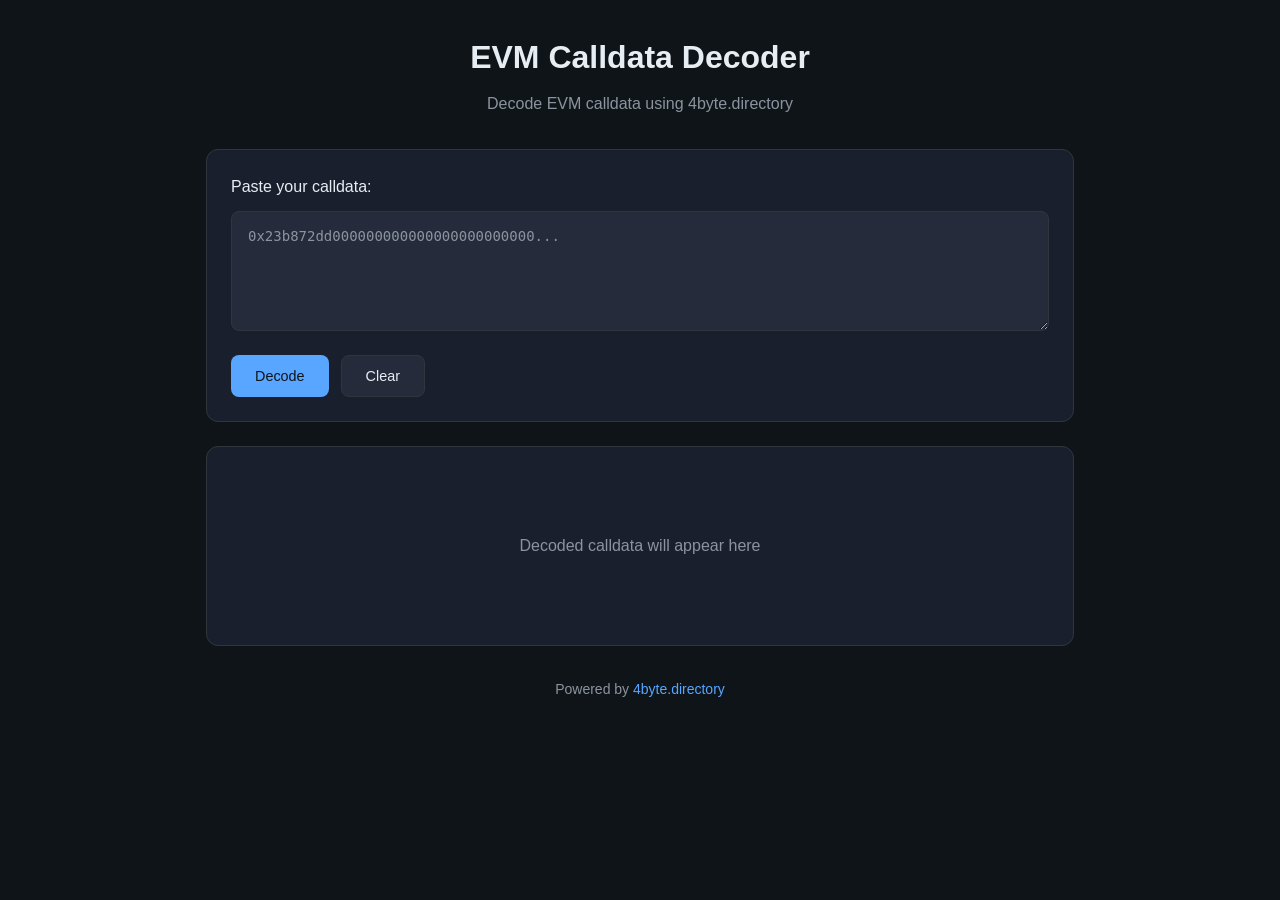
<file: index.html>
<!DOCTYPE html>
<html lang="en">
<head>
    <meta charset="UTF-8">
    <meta name="viewport" content="width=device-width, initial-scale=1.0">
    <title>EVM Calldata Decoder</title>
    <link rel="stylesheet" href="style.css">
</head>
<body>
    <div class="container">
        <header>
            <h1>EVM Calldata Decoder</h1>
            <p class="subtitle">Decode EVM calldata using 4byte.directory</p>
        </header>

        <main>
            <section class="input-section">
                <label for="calldata-input">Paste your calldata:</label>
                <textarea
                    id="calldata-input"
                    placeholder="0x23b872dd000000000000000000000000..."
                    spellcheck="false"
                ></textarea>
                <div class="button-group">
                    <button id="decode-btn">Decode</button>
                    <button id="clear-btn" class="secondary">Clear</button>
                </div>
            </section>

            <section class="output-section" id="output-section">
                <div class="placeholder" id="placeholder">
                    <p>Decoded calldata will appear here</p>
                </div>
                <div class="result" id="result" style="display: none;">
                    <div class="result-header">
                        <h2>Decoded Result</h2>
                        <span class="selector-badge" id="selector-badge"></span>
                    </div>

                    <div class="result-card" id="function-info">
                        <h3>Function Signature</h3>
                        <div class="signatures-list" id="signatures-list"></div>
                    </div>

                    <div class="result-card" id="params-card">
                        <h3>Parameters</h3>
                        <div class="params-table" id="params-table"></div>
                    </div>

                    <div class="result-card">
                        <h3>Raw Calldata</h3>
                        <div class="raw-calldata" id="raw-calldata"></div>
                    </div>
                </div>

                <div class="error" id="error" style="display: none;">
                    <p id="error-message"></p>
                </div>

                <div class="loading" id="loading" style="display: none;">
                    <div class="spinner"></div>
                    <p>Decoding...</p>
                </div>
            </section>
        </main>

        <footer>
            <p>Powered by <a href="https://www.4byte.directory/" target="_blank" rel="noopener">4byte.directory</a></p>
        </footer>
    </div>

    <script src="script.js"></script>
</body>
</html>
</file>
<file: style.css>
* {
    margin: 0;
    padding: 0;
    box-sizing: border-box;
}

:root {
    --bg-primary: #0f1419;
    --bg-secondary: #1a1f2e;
    --bg-tertiary: #252b3b;
    --text-primary: #e6edf3;
    --text-secondary: #8b949e;
    --accent: #58a6ff;
    --accent-hover: #79b8ff;
    --success: #3fb950;
    --error: #f85149;
    --warning: #d29922;
    --border: #30363d;
    --font-mono: 'SF Mono', 'Fira Code', 'Consolas', monospace;
}

body {
    font-family: -apple-system, BlinkMacSystemFont, 'Segoe UI', Roboto, Oxygen, Ubuntu, sans-serif;
    background-color: var(--bg-primary);
    color: var(--text-primary);
    min-height: 100vh;
    line-height: 1.6;
}

.container {
    max-width: 900px;
    margin: 0 auto;
    padding: 2rem 1rem;
}

header {
    text-align: center;
    margin-bottom: 2rem;
}

header h1 {
    font-size: 2rem;
    font-weight: 600;
    margin-bottom: 0.5rem;
}

.subtitle {
    color: var(--text-secondary);
    font-size: 1rem;
}

main {
    display: flex;
    flex-direction: column;
    gap: 1.5rem;
}

.input-section {
    background: var(--bg-secondary);
    border: 1px solid var(--border);
    border-radius: 12px;
    padding: 1.5rem;
}

.input-section label {
    display: block;
    font-weight: 500;
    margin-bottom: 0.75rem;
    color: var(--text-primary);
}

#calldata-input {
    width: 100%;
    min-height: 120px;
    padding: 1rem;
    font-family: var(--font-mono);
    font-size: 0.875rem;
    background: var(--bg-tertiary);
    border: 1px solid var(--border);
    border-radius: 8px;
    color: var(--text-primary);
    resize: vertical;
    transition: border-color 0.2s;
}

#calldata-input:focus {
    outline: none;
    border-color: var(--accent);
}

#calldata-input::placeholder {
    color: var(--text-secondary);
}

.button-group {
    display: flex;
    gap: 0.75rem;
    margin-top: 1rem;
}

button {
    padding: 0.75rem 1.5rem;
    font-size: 0.9rem;
    font-weight: 500;
    border: none;
    border-radius: 8px;
    cursor: pointer;
    transition: all 0.2s;
}

#decode-btn {
    background: var(--accent);
    color: var(--bg-primary);
}

#decode-btn:hover {
    background: var(--accent-hover);
}

button.secondary {
    background: var(--bg-tertiary);
    color: var(--text-primary);
    border: 1px solid var(--border);
}

button.secondary:hover {
    background: var(--border);
}

.output-section {
    background: var(--bg-secondary);
    border: 1px solid var(--border);
    border-radius: 12px;
    padding: 1.5rem;
    min-height: 200px;
}

.placeholder {
    display: flex;
    align-items: center;
    justify-content: center;
    min-height: 150px;
    color: var(--text-secondary);
}

.result-header {
    display: flex;
    align-items: center;
    justify-content: space-between;
    margin-bottom: 1.25rem;
    flex-wrap: wrap;
    gap: 0.5rem;
}

.result-header h2 {
    font-size: 1.25rem;
    font-weight: 600;
}

.selector-badge {
    font-family: var(--font-mono);
    font-size: 0.8rem;
    background: var(--bg-tertiary);
    padding: 0.35rem 0.75rem;
    border-radius: 6px;
    color: var(--accent);
}

.result-card {
    background: var(--bg-tertiary);
    border: 1px solid var(--border);
    border-radius: 8px;
    padding: 1rem;
    margin-bottom: 1rem;
}

.result-card:last-child {
    margin-bottom: 0;
}

.result-card h3 {
    font-size: 0.9rem;
    font-weight: 500;
    color: var(--text-secondary);
    margin-bottom: 0.75rem;
    text-transform: uppercase;
    letter-spacing: 0.5px;
}

.signatures-list {
    display: flex;
    flex-direction: column;
    gap: 0.5rem;
}

.signature-item {
    display: flex;
    align-items: center;
    gap: 0.75rem;
    padding: 0.5rem 0.75rem;
    background: var(--bg-secondary);
    border-radius: 6px;
    cursor: pointer;
    transition: background 0.2s;
}

.signature-item:hover {
    background: var(--border);
}

.signature-item.selected {
    border: 1px solid var(--accent);
    background: rgba(88, 166, 255, 0.1);
}

.signature-item input[type="radio"] {
    accent-color: var(--accent);
}

.signature-text {
    font-family: var(--font-mono);
    font-size: 0.875rem;
    word-break: break-all;
}

.function-name {
    color: var(--warning);
}

.param-type {
    color: var(--accent);
}

.params-table {
    overflow-x: auto;
}

.param-row {
    display: grid;
    grid-template-columns: auto 1fr;
    gap: 0.5rem 1rem;
    padding: 0.75rem;
    background: var(--bg-secondary);
    border-radius: 6px;
    margin-bottom: 0.5rem;
    align-items: start;
}

.param-row:last-child {
    margin-bottom: 0;
}

.param-index {
    font-family: var(--font-mono);
    font-size: 0.75rem;
    color: var(--text-secondary);
    padding: 0.2rem 0.5rem;
    background: var(--bg-tertiary);
    border-radius: 4px;
}

.param-details {
    display: flex;
    flex-direction: column;
    gap: 0.25rem;
    min-width: 0;
}

.param-type-label {
    font-family: var(--font-mono);
    font-size: 0.8rem;
    color: var(--accent);
}

.param-value {
    font-family: var(--font-mono);
    font-size: 0.85rem;
    word-break: break-all;
    color: var(--text-primary);
}

.param-value.address {
    color: var(--success);
}

.param-value.number {
    color: var(--warning);
}

.param-value.bool {
    color: #c678dd;
}

.param-value.string {
    color: #98c379;
}

/* Tuple/Struct styling */
.tuple-container,
.array-container {
    font-family: var(--font-mono);
    font-size: 0.85rem;
    margin-top: 0.5rem;
}

.collapsible-header {
    display: flex;
    align-items: center;
    gap: 0.5rem;
    cursor: pointer;
    user-select: none;
    padding: 0.25rem 0;
    border-radius: 4px;
    transition: background 0.15s;
}

.collapsible-header:hover {
    background: rgba(255, 255, 255, 0.05);
}

.collapse-toggle {
    display: flex;
    align-items: center;
    justify-content: center;
    width: 16px;
    height: 16px;
}

.chevron {
    display: inline-block;
    width: 0;
    height: 0;
    border-left: 5px solid transparent;
    border-right: 5px solid transparent;
    border-top: 6px solid var(--text-secondary);
    transition: transform 0.2s ease;
}

.expanded .chevron {
    transform: rotate(0deg);
}

.collapsed .chevron {
    transform: rotate(-90deg);
}

.collapse-preview {
    color: var(--text-secondary);
    font-size: 0.75rem;
    opacity: 0.7;
    margin-left: 0.25rem;
}

.expanded .collapse-preview {
    display: none;
}

.collapsed .collapse-preview {
    display: inline;
}

.tuple-header,
.tuple-footer,
.array-header,
.array-footer {
    color: var(--text-secondary);
}

.tuple-bracket,
.array-bracket {
    color: var(--text-secondary);
    font-weight: 600;
}

.collapsible-content {
    overflow: hidden;
    transition: max-height 0.2s ease, opacity 0.2s ease;
}

.expanded .collapsible-content {
    max-height: 10000px;
    opacity: 1;
}

.collapsed .collapsible-content {
    max-height: 0;
    opacity: 0;
}

.collapsible-footer {
    transition: opacity 0.2s ease;
}

.collapsed .collapsible-footer {
    display: none;
}

.tuple-fields,
.array-items {
    margin-left: 1.25rem;
    padding-left: 0.75rem;
    border-left: 2px solid var(--border);
}

.tuple-field,
.array-item {
    display: flex;
    align-items: flex-start;
    gap: 0.75rem;
    padding: 0.4rem 0;
    flex-wrap: wrap;
}

.tuple-field-index,
.array-item-index {
    color: var(--text-secondary);
    font-size: 0.75rem;
    min-width: 2rem;
    opacity: 0.7;
}

.tuple-field-type {
    color: var(--accent);
    font-size: 0.8rem;
    min-width: 80px;
}

/* Nested tuple/array styling */
.tuple-container .tuple-container,
.tuple-container .array-container,
.array-container .tuple-container,
.array-container .array-container {
    margin-top: 0.25rem;
}

.tuple-field > .param-value,
.array-item > .param-value {
    word-break: break-all;
}

.tuple-field > .param-value.address {
    color: var(--success);
}

.tuple-field > .param-value.number {
    color: var(--warning);
}

.tuple-field > .param-value.bool {
    color: #c678dd;
}

.tuple-field > .param-value.string {
    color: #98c379;
}

.raw-calldata {
    font-family: var(--font-mono);
    font-size: 0.8rem;
    word-break: break-all;
    padding: 0.75rem;
    background: var(--bg-secondary);
    border-radius: 6px;
    color: var(--text-secondary);
    max-height: 150px;
    overflow-y: auto;
}

.error {
    background: rgba(248, 81, 73, 0.1);
    border: 1px solid var(--error);
    border-radius: 8px;
    padding: 1rem;
    color: var(--error);
}

.loading {
    display: flex;
    flex-direction: column;
    align-items: center;
    justify-content: center;
    gap: 1rem;
    min-height: 150px;
}

.spinner {
    width: 40px;
    height: 40px;
    border: 3px solid var(--border);
    border-top-color: var(--accent);
    border-radius: 50%;
    animation: spin 1s linear infinite;
}

@keyframes spin {
    to {
        transform: rotate(360deg);
    }
}

.no-params {
    color: var(--text-secondary);
    font-style: italic;
}

footer {
    margin-top: 2rem;
    text-align: center;
    color: var(--text-secondary);
    font-size: 0.875rem;
}

footer a {
    color: var(--accent);
    text-decoration: none;
}

footer a:hover {
    text-decoration: underline;
}

@media (max-width: 600px) {
    .container {
        padding: 1rem;
    }

    header h1 {
        font-size: 1.5rem;
    }

    .button-group {
        flex-direction: column;
    }

    button {
        width: 100%;
    }

    .result-header {
        flex-direction: column;
        align-items: flex-start;
    }
}
</file>
